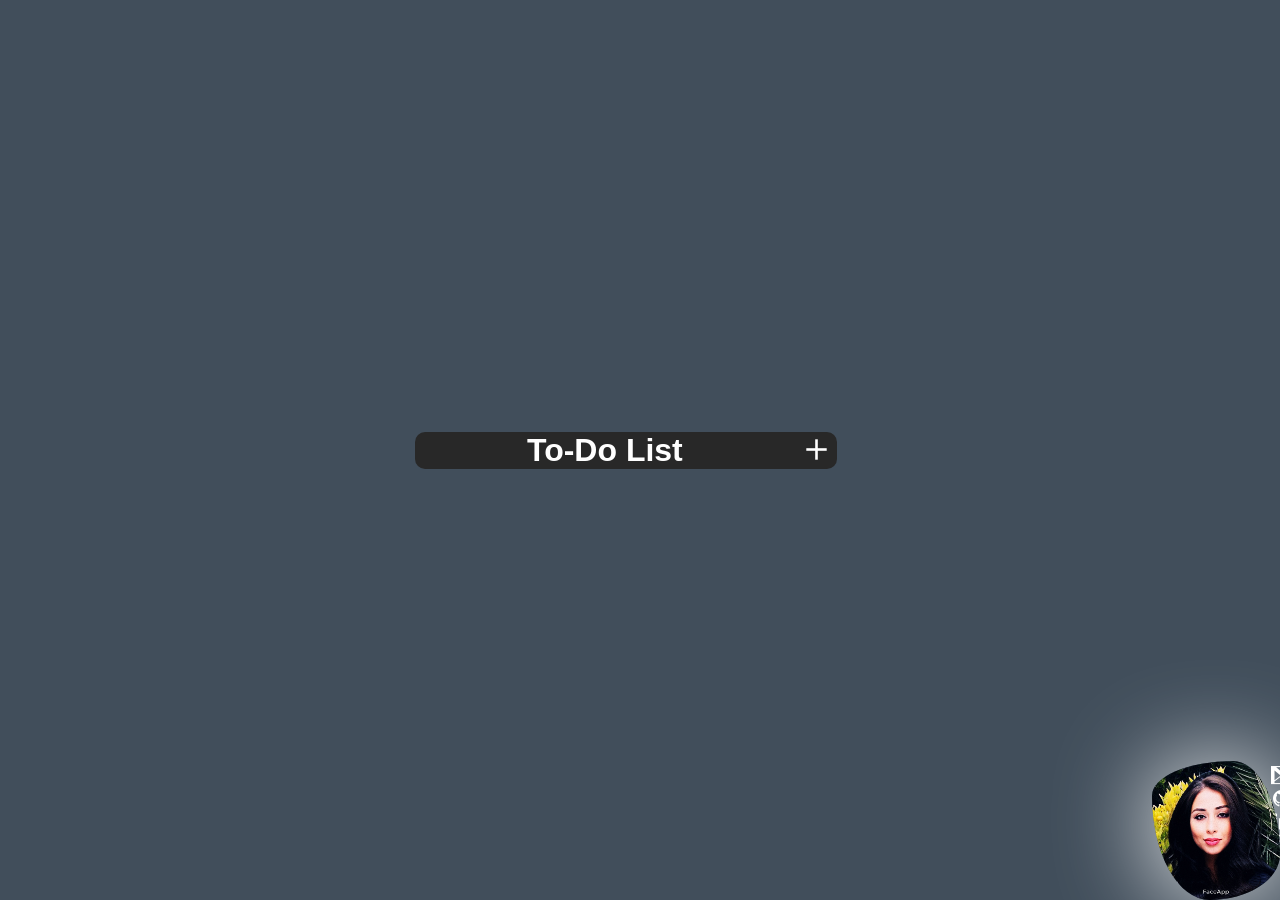
<file: index.html>
<!DOCTYPE html>
<html lang="en">

<head>
    <meta charset="UTF-8">
    <meta name="viewport" content="width=device-width, initial-scale=1.0">
    <title>Document</title>
    <link rel="stylesheet"
        href="https://fonts.googleapis.com/css2?family=Material+Symbols+Outlined:opsz,wght,FILL,GRAD@20..48,100..700,0..1,-50..200" />
    <link rel="stylesheet" href="asset/css/style.css">
    <link rel="stylesheet" href="asset/fontello-0dc5f56d/css/fontello.css">


</head>

<body>
    <main>
        <div id="todo">
            <div class="title">
                <h1>to-do list</h1>
                <span class="material-symbols-outlined" id="plus">add</span>
            </div>
            <div class="inp">
                <input type="text" id="task" placeholder="insert a new to-do">
                <button id="btn">add</button>
            </div>
            <ul id="list"></ul>

        </div>
        <footer>
            <img src="asset/img/IMG_1709.JPG" alt="" id="me">
            <section id="contact">
                <a target="_blank" href="mailto:h.tahmaseb2013@gmail.com"><i class="icon-gmail"></i></a></li>
                <a target="_blank" href="https://github.com/haniehtahmaseb"><i class="icon-github-circled"></i></a>
                <a target="_blank" href="https://www.linkedin.com/in/hani-tahmaseb-a52212212"><i class="icon-linkedin"></i></a>
                <a target="_blank" href="https://www.instagram.com/haniehtahmaseb"><i class="icon-instagram"></i></a>
            </section>
        </footer>
    </main>
</body>
<script src="asset/js/script.js"></script>

</html>
</file>
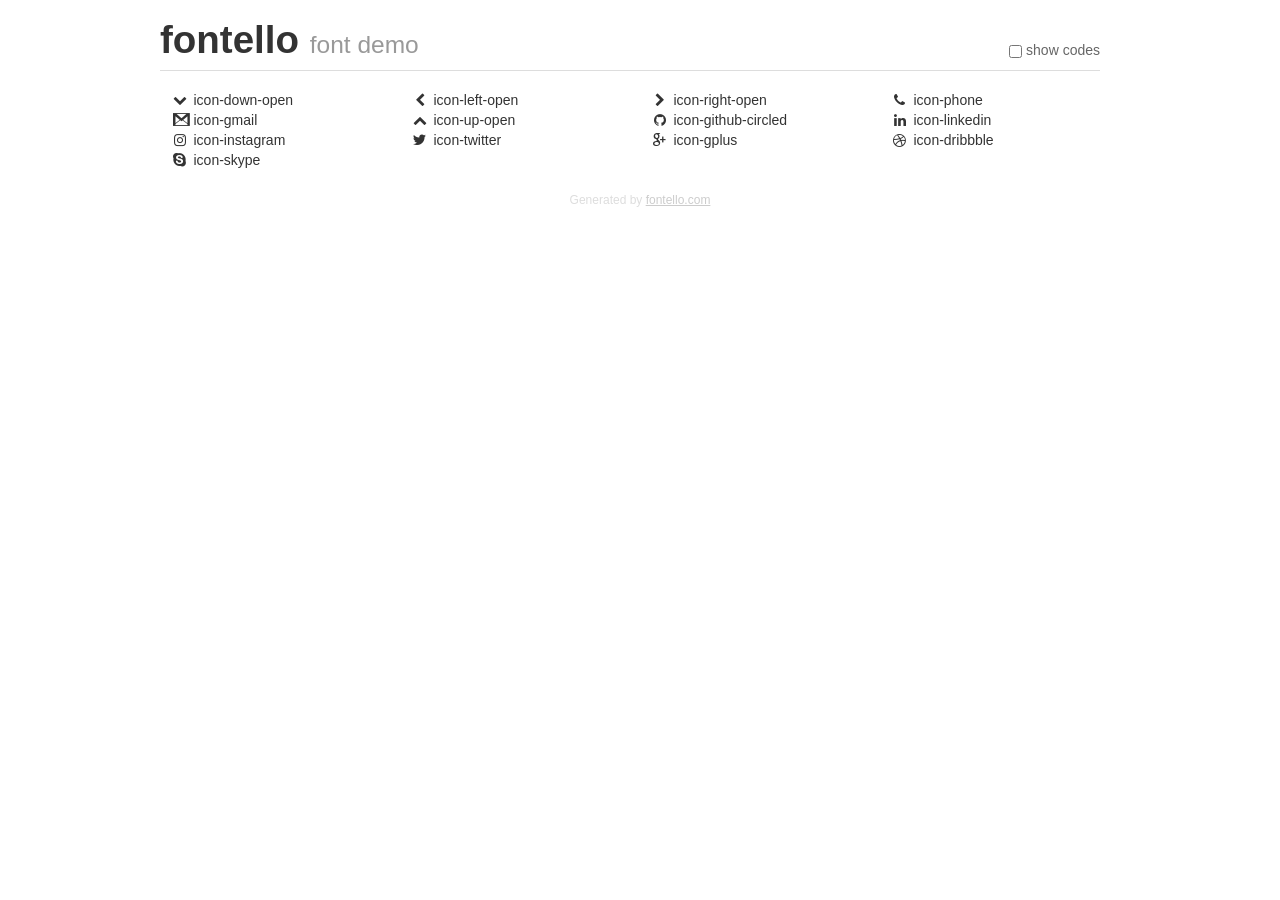
<file: asset/fontello-0dc5f56d/demo.html>
<!DOCTYPE html>
<html>
  <head>
  <!--[if lt IE 9]><script language="javascript" type="text/javascript" src="//html5shim.googlecode.com/svn/trunk/html5.js"></script><![endif]-->
  <meta charset="UTF-8">
  <style>
    html {
      font-size: 100%;
      -webkit-text-size-adjust: 100%;
      -ms-text-size-adjust: 100%;
    }
    a:focus {
      outline: thin dotted #333;
      outline: 5px auto -webkit-focus-ring-color;
      outline-offset: -2px;
    }
    a:hover,
    a:active {
      outline: 0;
    }
    input {
      margin: 0;
      font-size: 100%;
      vertical-align: middle;
      *overflow: visible;
      line-height: normal;
    }
    input::-moz-focus-inner {
      padding: 0;
      border: 0;
    }
    body {
      margin: 0;
      font-family: "Helvetica Neue", Helvetica, Arial, sans-serif;
      font-size: 14px;
      line-height: 20px;
      color: #333;
      background-color: #fff;
    }
    a {
      color: #08c;
      text-decoration: none;
    }
    a:hover {
      color: #005580;
      text-decoration: underline;
    }
    .row {
      margin-left: -20px;
      *zoom: 1;
    }
    .row:before,
    .row:after {
      display: table;
      content: "";
      line-height: 0;
    }
    .row:after {
      clear: both;
    }
    .span3 {
      float: left;
      min-height: 1px;
      margin-left: 20px;
      width: 220px;
    }
    .container {
      width: 940px;
      margin-right: auto;
      margin-left: auto;
      *zoom: 1;
    }
    .container:before,
    .container:after {
      display: table;
      content: "";
      line-height: 0;
    }
    .container:after {
      clear: both;
    }
    small {
      font-size: 85%;
    }
    h1 {
      margin: 10px 0;
      font-family: inherit;
      font-weight: bold;
      line-height: 20px;
      color: inherit;
      text-rendering: optimizelegibility;
      line-height: 40px;
      font-size: 38.5px;
    }
    h1 small {
      font-weight: normal;
      line-height: 1;
      color: #999;
      font-size: 24.5px;
    }

    body {
      margin-top: 90px;
    }
    .header {
      position: fixed;
      top: 0;
      left: 50%;
      margin-left: -480px;
      background-color: #fff;
      border-bottom: 1px solid #ddd;
      padding-top: 10px;
      z-index: 10;
    }
    .footer {
      color: #ddd;
      font-size: 12px;
      text-align: center;
      margin-top: 20px;
    }
    .footer a {
      color: #ccc;
      text-decoration: underline;
    }
    .the-icons {
      font-size: 14px;
      line-height: 24px;
    }
    .switch {
      position: absolute;
      right: 0;
      bottom: 10px;
      color: #666;
    }
    .switch input {
      margin-right: 0.3em;
    }
    .codesOn .i-name {
      display: none;
    }
    .codesOn .i-code {
      display: inline;
    }
    .i-code {
      display: none;
    }
    @font-face {
      font-family: 'fontello';
      src: url('./font/fontello.eot?79614514');
      src: url('./font/fontello.eot?79614514#iefix') format('embedded-opentype'),
           url('./font/fontello.woff?79614514') format('woff'),
           url('./font/fontello.ttf?79614514') format('truetype'),
           url('./font/fontello.svg?79614514#fontello') format('svg');
      font-weight: normal;
      font-style: normal;
    }
    .demo-icon {
      font-family: "fontello";
      font-style: normal;
      font-weight: normal;
      speak: never;
     
      display: inline-block;
      text-decoration: inherit;
      width: 1em;
      margin-right: .2em;
      text-align: center;
      /* opacity: .8; */
     
      /* For safety - reset parent styles, that can break glyph codes*/
      font-variant: normal;
      text-transform: none;
     
      /* fix buttons height, for twitter bootstrap */
      line-height: 1em;
     
      /* Animation center compensation - margins should be symmetric */
      /* remove if not needed */
      margin-left: .2em;
     
      /* You can be more comfortable with increased icons size */
      /* font-size: 120%; */
     
      /* Font smoothing. That was taken from TWBS */
      -webkit-font-smoothing: antialiased;
      -moz-osx-font-smoothing: grayscale;
     
      /* Uncomment for 3D effect */
      /* text-shadow: 1px 1px 1px rgba(127, 127, 127, 0.3); */
    }
    </style>
    <link rel="stylesheet" href="css/animation.css"><!--[if IE 7]><link rel="stylesheet" href="css/" + font.fontname + "-ie7.css"><![endif]-->
    <script>
      function toggleCodes(on) {
        var obj = document.getElementById('icons');
      
        if (on) {
          obj.className += ' codesOn';
        } else {
          obj.className = obj.className.replace(' codesOn', '');
        }
      }
    </script>
  </head>
  <body>
    <div class="container header">
      <h1>fontello <small>font demo</small></h1>
      <label class="switch">
        <input type="checkbox" onclick="toggleCodes(this.checked)">show codes
      </label>
    </div>
    <div class="container" id="icons">
      <div class="row">
        <div class="span3" title="Code: 0xe800">
          <i class="demo-icon icon-down-open">&#xe800;</i> <span class="i-name">icon-down-open</span><span class="i-code">0xe800</span>
        </div>
        <div class="span3" title="Code: 0xe801">
          <i class="demo-icon icon-left-open">&#xe801;</i> <span class="i-name">icon-left-open</span><span class="i-code">0xe801</span>
        </div>
        <div class="span3" title="Code: 0xe802">
          <i class="demo-icon icon-right-open">&#xe802;</i> <span class="i-name">icon-right-open</span><span class="i-code">0xe802</span>
        </div>
        <div class="span3" title="Code: 0xe803">
          <i class="demo-icon icon-phone">&#xe803;</i> <span class="i-name">icon-phone</span><span class="i-code">0xe803</span>
        </div>
      </div>
      <div class="row">
        <div class="span3" title="Code: 0xe804">
          <i class="demo-icon icon-gmail">&#xe804;</i> <span class="i-name">icon-gmail</span><span class="i-code">0xe804</span>
        </div>
        <div class="span3" title="Code: 0xe805">
          <i class="demo-icon icon-up-open">&#xe805;</i> <span class="i-name">icon-up-open</span><span class="i-code">0xe805</span>
        </div>
        <div class="span3" title="Code: 0xf09b">
          <i class="demo-icon icon-github-circled">&#xf09b;</i> <span class="i-name">icon-github-circled</span><span class="i-code">0xf09b</span>
        </div>
        <div class="span3" title="Code: 0xf0e1">
          <i class="demo-icon icon-linkedin">&#xf0e1;</i> <span class="i-name">icon-linkedin</span><span class="i-code">0xf0e1</span>
        </div>
      </div>
      <div class="row">
        <div class="span3" title="Code: 0xf16d">
          <i class="demo-icon icon-instagram">&#xf16d;</i> <span class="i-name">icon-instagram</span><span class="i-code">0xf16d</span>
        </div>
        <div class="span3" title="Code: 0xf309">
          <i class="demo-icon icon-twitter">&#xf309;</i> <span class="i-name">icon-twitter</span><span class="i-code">0xf309</span>
        </div>
        <div class="span3" title="Code: 0xf30f">
          <i class="demo-icon icon-gplus">&#xf30f;</i> <span class="i-name">icon-gplus</span><span class="i-code">0xf30f</span>
        </div>
        <div class="span3" title="Code: 0xf31b">
          <i class="demo-icon icon-dribbble">&#xf31b;</i> <span class="i-name">icon-dribbble</span><span class="i-code">0xf31b</span>
        </div>
      </div>
      <div class="row">
        <div class="span3" title="Code: 0xf339">
          <i class="demo-icon icon-skype">&#xf339;</i> <span class="i-name">icon-skype</span><span class="i-code">0xf339</span>
        </div>
      </div>
    </div>
    <div class="container footer">Generated by <a href="https://fontello.com">fontello.com</a></div>
  </body>
</html>
</file>
<file: asset/css/style.css>
* {
    margin: 0;
    padding: 0;
    box-sizing: border-box;
}

.row {
    width: 100%;
    display: flex;
    flex-wrap: wrap;
}

main {
    width: 100%;
    height: 100vh;
    display: flex;
    justify-content: center;
    align-items: center;
    background-color: #414e5b;
    flex-wrap: wrap;
    font-family: Arial, "Helvetica Neue", Helvetica, sans-serif;
    user-select: none;

    >#todo {
        width: 33%;
        display: flex;
        flex-wrap: wrap;
        border-radius: 10px;
        overflow: hidden;

        >.title {
            width: 100%;
            background-color: #282828;
            display: flex;
            color: white;

            >h1 {
                width: 90%;
                text-transform: capitalize;
                text-align: center;
            }

            >.material-symbols-outlined {
                width: 10%;
                font-size: 35px;
                cursor: pointer;
                text-align: center;
            }
        }

        >.inp {
            width: 100%;
            background-color: #333333;
            display: flex;
            flex-wrap: wrap;
            color: #858585;
            height: 0;

            >input {
                background-color: #333333;
                width: 90%;
                text-transform: uppercase;
                color: white;
                transition: 0.4s;
                border: none;
                padding-left: 10px;

            }

            >input:focus {
                text-shadow: 0px 0px 3px rgba(255, 255, 255, 0.5);
            }

            >button {
                width: 10%;
                text-transform: uppercase;
                border: none;
                background-color: #333333;
                cursor: pointer;
                color: #858585;
            }
        }

        >#list {
            width: 100%;
            background-color: #282828;
            color: white;
            display: flex;
            flex-wrap: wrap;
        }
    }
}


li {
    width: 100%;
    color: white;
    text-transform: capitalize;
    display: flex;
    list-style-type: none;
    position: relative;
    transition: 0.4s;
    line-height: 50px;
    background: rgb(121, 158, 161);
    background: linear-gradient(90deg, rgba(45, 89, 92, 1) 33%, rgba(53, 73, 74, 1) 66%, rgba(25, 57, 59, 1) 97%);

    >.check {
        display: none;
    }

    >label {
        color: white;
        width: 100%;
        pointer-events: stroke;
        transition: inherit;
        padding-left: 15%;
        text-transform: uppercase;
    }

    >span {
        width: 50px;
        height: 100%;
        display: block;
        text-align: center;
        color: white;
        position: absolute;
        top: 0;
        padding-top: 10px;
        font-size: 50px;


        &:nth-of-type(1) {
            left: -50px;
            background: rgb(204, 106, 0);
            background: linear-gradient(90deg, rgba(204, 106, 0, 1) 23%, rgba(195, 114, 0, 1) 100%);
        }

        &:nth-of-type(2) {
            left: 100%;
            background: rgb(143, 3, 3);
            background: linear-gradient(90deg, rgba(143, 3, 3, 1) 8%, rgba(204, 0, 0, 1) 54%, rgba(195, 114, 0, 1) 100%);
        }
    }
}
.hidden{
    display: none;
}
.sty {
    display: flex;
    height: 100%;
    background: rgb(121, 158, 161);
    background: linear-gradient(90deg, rgba(45, 89, 92, 1) 33%, rgba(53, 73, 74, 1) 66%, rgba(25, 57, 59, 1) 97%);
    position: absolute;
    top: 0;
    left: 50px;
    border: none;
    box-shadow: inset 1px 1px 30px rgba(255, 255, 255, 0.2);
    border-radius: 10px;
    padding: 10px;
    color: white;
    text-transform: uppercase;
}

.change {
    width: 50px;
    height: 100%;
    color: white;
    background-color: rgb(255, 191, 0);
    position: absolute;
    top: 0;
    left: 75%;
}
.fixed{
    position: static;
}
footer{
    >img {
        width: 10%;
        object-fit: cover;
        border-radius: 63% 37% 55% 45% / 25% 67% 33% 75%;
        box-shadow: 1px 1px 100px white;
        position: fixed;
        bottom: 0;
        right: 0;
        animation: me 5s linear infinite alternate;
        z-index: 1;
    }
    >section{
        display: flex;
        flex-direction: column;
        transition: 1s;
        width: 100%;
        justify-content: center;
        transform: translateY(40vh)translateX(430px);
        >a{
            text-decoration: none;
            color: white;
            font-size: 20px;
            display: flex;
        }
    }
}
@keyframes me{
    0%{border-radius: 56% 44% 62% 38% / 45% 65% 35% 55%;
        box-shadow: 2px 2px 12px white; }
    25%{border-radius: 63% 37% 35% 65% / 53% 50% 50% 47% ;
        box-shadow: 3px 3px 14px white; }
    50%{border-radius: 41% 59% 62% 38% / 74% 26% 74% 26%;
        box-shadow: 4px 4px 15px white; }
    75%{border-radius: 56% 44% 62% 38% / 45% 65% 35% 55% ;
        box-shadow: 3px 3px 14px white; }
    100%{border-radius: 63% 37% 55% 45% / 25% 67% 33% 75%;;
        box-shadow: 2px 2px 12px white; }
}
</file>
<file: asset/fontello-0dc5f56d/css/fontello.css>
@font-face {
  font-family: 'fontello';
  src: url('../font/fontello.eot?8486232');
  src: url('../font/fontello.eot?8486232#iefix') format('embedded-opentype'),
       url('../font/fontello.woff2?8486232') format('woff2'),
       url('../font/fontello.woff?8486232') format('woff'),
       url('../font/fontello.ttf?8486232') format('truetype'),
       url('../font/fontello.svg?8486232#fontello') format('svg');
  font-weight: normal;
  font-style: normal;
}
/* Chrome hack: SVG is rendered more smooth in Windozze. 100% magic, uncomment if you need it. */
/* Note, that will break hinting! In other OS-es font will be not as sharp as it could be */
/*
@media screen and (-webkit-min-device-pixel-ratio:0) {
  @font-face {
    font-family: 'fontello';
    src: url('../font/fontello.svg?8486232#fontello') format('svg');
  }
}
*/
[class^="icon-"]:before, [class*=" icon-"]:before {
  font-family: "fontello";
  font-style: normal;
  font-weight: normal;
  speak: never;

  display: inline-block;
  text-decoration: inherit;
  width: 1em;
  margin-right: .2em;
  text-align: center;
  /* opacity: .8; */

  /* For safety - reset parent styles, that can break glyph codes*/
  font-variant: normal;
  text-transform: none;

  /* fix buttons height, for twitter bootstrap */
  line-height: 1em;

  /* Animation center compensation - margins should be symmetric */
  /* remove if not needed */
  margin-left: .2em;

  /* you can be more comfortable with increased icons size */
  /* font-size: 120%; */

  /* Font smoothing. That was taken from TWBS */
  -webkit-font-smoothing: antialiased;
  -moz-osx-font-smoothing: grayscale;

  /* Uncomment for 3D effect */
  /* text-shadow: 1px 1px 1px rgba(127, 127, 127, 0.3); */
}

.icon-down-open:before { content: '\e800'; } /* '' */
.icon-left-open:before { content: '\e801'; } /* '' */
.icon-right-open:before { content: '\e802'; } /* '' */
.icon-phone:before { content: '\e803'; } /* '' */
.icon-gmail:before { content: '\e804'; } /* '' */
.icon-up-open:before { content: '\e805'; } /* '' */
.icon-github-circled:before { content: '\f09b'; } /* '' */
.icon-linkedin:before { content: '\f0e1'; } /* '' */
.icon-instagram:before { content: '\f16d'; } /* '' */
.icon-twitter:before { content: '\f309'; } /* '' */
.icon-gplus:before { content: '\f30f'; } /* '' */
.icon-dribbble:before { content: '\f31b'; } /* '' */
.icon-skype:before { content: '\f339'; } /* '' */
</file>
<file: asset/fontello-0dc5f56d/css/animation.css>
/*
   Animation example, for spinners
*/
.animate-spin {
  -moz-animation: spin 2s infinite linear;
  -o-animation: spin 2s infinite linear;
  -webkit-animation: spin 2s infinite linear;
  animation: spin 2s infinite linear;
  display: inline-block;
}
@-moz-keyframes spin {
  0% {
    -moz-transform: rotate(0deg);
    -o-transform: rotate(0deg);
    -webkit-transform: rotate(0deg);
    transform: rotate(0deg);
  }

  100% {
    -moz-transform: rotate(359deg);
    -o-transform: rotate(359deg);
    -webkit-transform: rotate(359deg);
    transform: rotate(359deg);
  }
}
@-webkit-keyframes spin {
  0% {
    -moz-transform: rotate(0deg);
    -o-transform: rotate(0deg);
    -webkit-transform: rotate(0deg);
    transform: rotate(0deg);
  }

  100% {
    -moz-transform: rotate(359deg);
    -o-transform: rotate(359deg);
    -webkit-transform: rotate(359deg);
    transform: rotate(359deg);
  }
}
@-o-keyframes spin {
  0% {
    -moz-transform: rotate(0deg);
    -o-transform: rotate(0deg);
    -webkit-transform: rotate(0deg);
    transform: rotate(0deg);
  }

  100% {
    -moz-transform: rotate(359deg);
    -o-transform: rotate(359deg);
    -webkit-transform: rotate(359deg);
    transform: rotate(359deg);
  }
}
@-ms-keyframes spin {
  0% {
    -moz-transform: rotate(0deg);
    -o-transform: rotate(0deg);
    -webkit-transform: rotate(0deg);
    transform: rotate(0deg);
  }

  100% {
    -moz-transform: rotate(359deg);
    -o-transform: rotate(359deg);
    -webkit-transform: rotate(359deg);
    transform: rotate(359deg);
  }
}
@keyframes spin {
  0% {
    -moz-transform: rotate(0deg);
    -o-transform: rotate(0deg);
    -webkit-transform: rotate(0deg);
    transform: rotate(0deg);
  }

  100% {
    -moz-transform: rotate(359deg);
    -o-transform: rotate(359deg);
    -webkit-transform: rotate(359deg);
    transform: rotate(359deg);
  }
}
</file>
